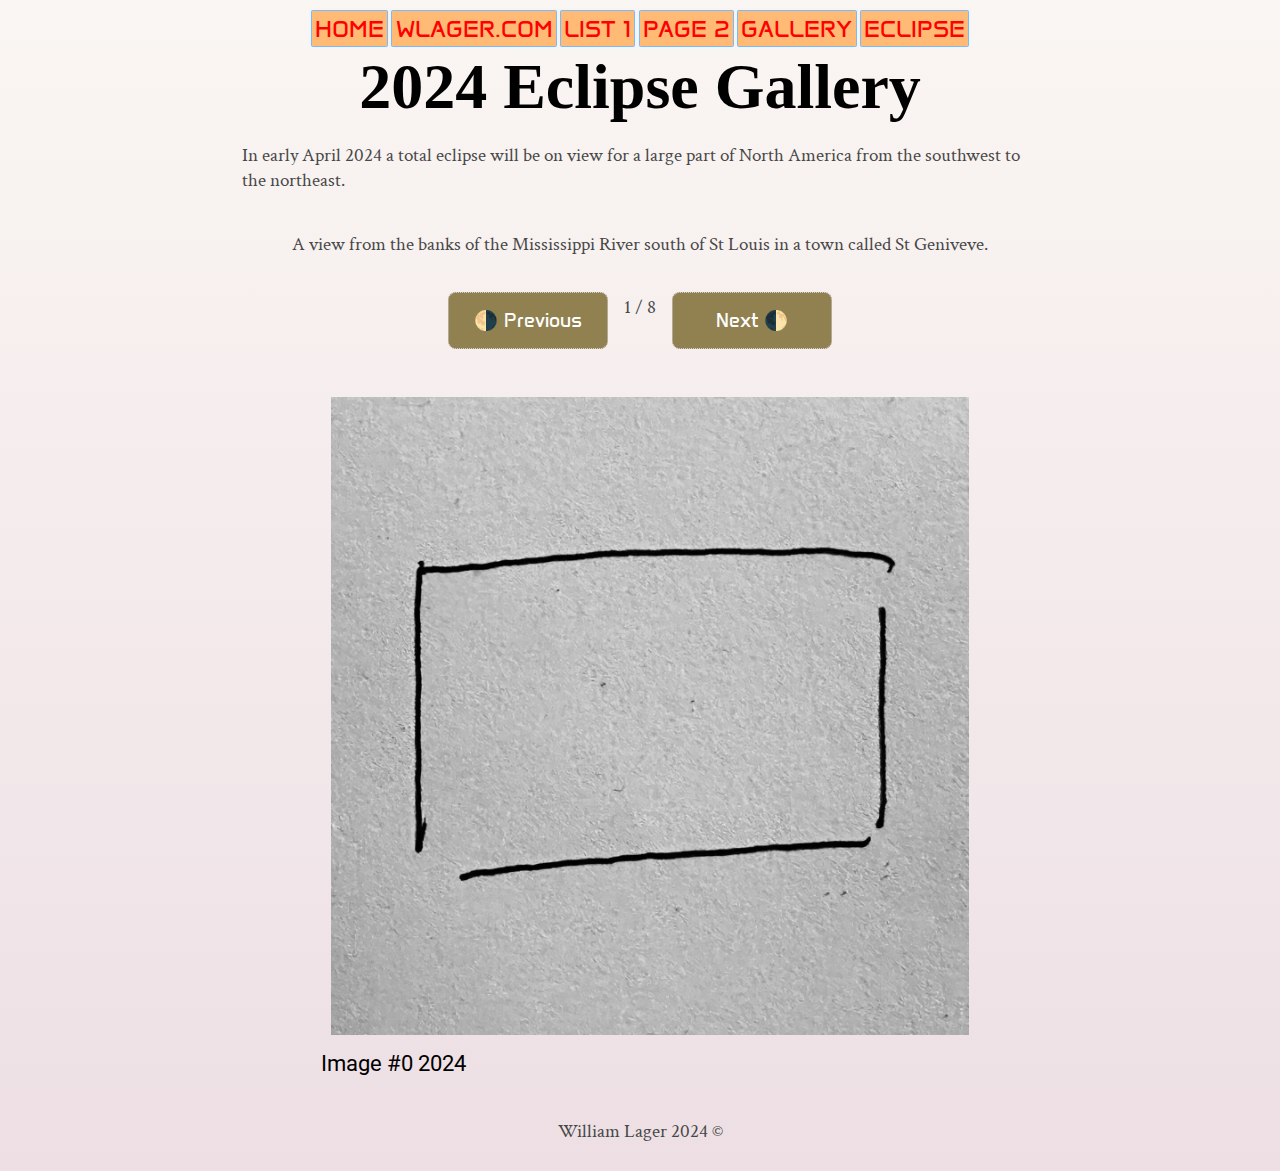
<file: eclipse.html>
<!doctype html>
  <html class="no-js" lang="en" dir="ltr">
      <head>
        <meta charset="utf-8">
        <meta http-equiv="x-ua-compatible" content="ie=edge">
        <meta name="viewport" content="width=device-width, initial-scale=1.0">
        <title>Eclipse 2024</title>
        <link rel="stylesheet" href="css/example.css" media="all">
        <link rel="preconnect" href="https://fonts.googleapis.com">
      <link rel="preconnect" href="https://fonts.gstatic.com" crossorigin>
      <link href="https://fonts.googleapis.com/css2?family=Anta&family=Crimson+Text:ital,wght@0,400;0,600;0,700;1,400;1,600;1,700&family=Roboto:ital,wght@0,100;0,300;0,400;0,500;0,700;0,900;1,100;1,300;1,400;1,500;1,700;1,900&family=Sanchez:ital@0;1&display=swap" rel="stylesheet">
      <meta property="description" content="Eclipse Gallery 4502 Class example for Spring 2024">
      </head>
      <a class="skip-link" href="#content">Skip to content</a>
    <nav>
        <a href="index.html">Home</a>
        <a href="https://williamlager.com/">wlager.com</a>
        <a href="list.html">List 1</a>
        <a href="index2.html">Page 2</a>
        <a href="gallery.html">Gallery</a>
        <a href="eclipse.html">Eclipse</a>
    </nav>

<body class="eclipse">

    

  <main id="content">

    <div class="gallery-home">
      <div class="gallery-section">
    <section class="gallery-example">
      
        <h1>2024 Eclipse Gallery</h1>
          <p>In early April 2024 a total eclipse will be on view for a large part of North America from the southwest to the northeast.</p>
          <p>A view from the banks of the Mississippi River south of St Louis in a town called St Geniveve.</p>

    <div class="button_holder">
      <button id="button_previous" class="button-start">🌗 Previous</button>
      <p id="stepper"></p>
      <button id="button_next">Next 🌓</button>
    </div>





    <figure class="gallery-image hideThis">

      <img src="img/placeholder.jpg" alt="filler">
      <figcaption>
        Image #0 <time datetime="2024">2024</time>
      </figcaption>
    </figure>

    <figure class="gallery-image hideThis">

      <img src="img/placeholder.jpg" alt="filler">
      <figcaption>
        Image #1 <time datetime="2024">2024</time>
      </figcaption>
    </figure>

    <figure class="gallery-image hideThis">

      <img src="img/placeholder.jpg" alt="filler">
      <figcaption>
        Image #2 <time datetime="2024">2024</time>
      </figcaption>
    </figure>

    <figure class="gallery-image hideThis">

      <img src="img/placeholder.jpg" alt="filler">
      <figcaption>
        Image #3 <time datetime="2024">2024</time>
      </figcaption>
    </figure>

    <figure class="gallery-image hideThis">

      <img src="img/placeholder.jpg" alt="filler">
      <figcaption>
        Image #4 <time datetime="2024">2024</time>
      </figcaption>
    </figure>

    <figure class="gallery-image hideThis">

      <img src="img/placeholder.jpg" alt="filler">
      <figcaption>
        Image #5 <time datetime="2024">2024</time>
      </figcaption>
    </figure>

    <figure class="gallery-image hideThis">

      <img src="img/placeholder.jpg" alt="filler">
      <figcaption>
        Image #6 <time datetime="2024">2024</time>
      </figcaption>
    </figure>

    <figure class="gallery-image hideThis">

      <img src="img/placeholder.jpg" alt="filler">
      <figcaption>
        Image #7 <time datetime="2024">2024</time>
      </figcaption>
    </figure>
    </div>
    </div>
    </section>




  </main>
</body>

<footer>
  <p>William Lager 2024 &copy; </p>
</footer>

<script src="js/gallery.js"></script>
</html>
</file>
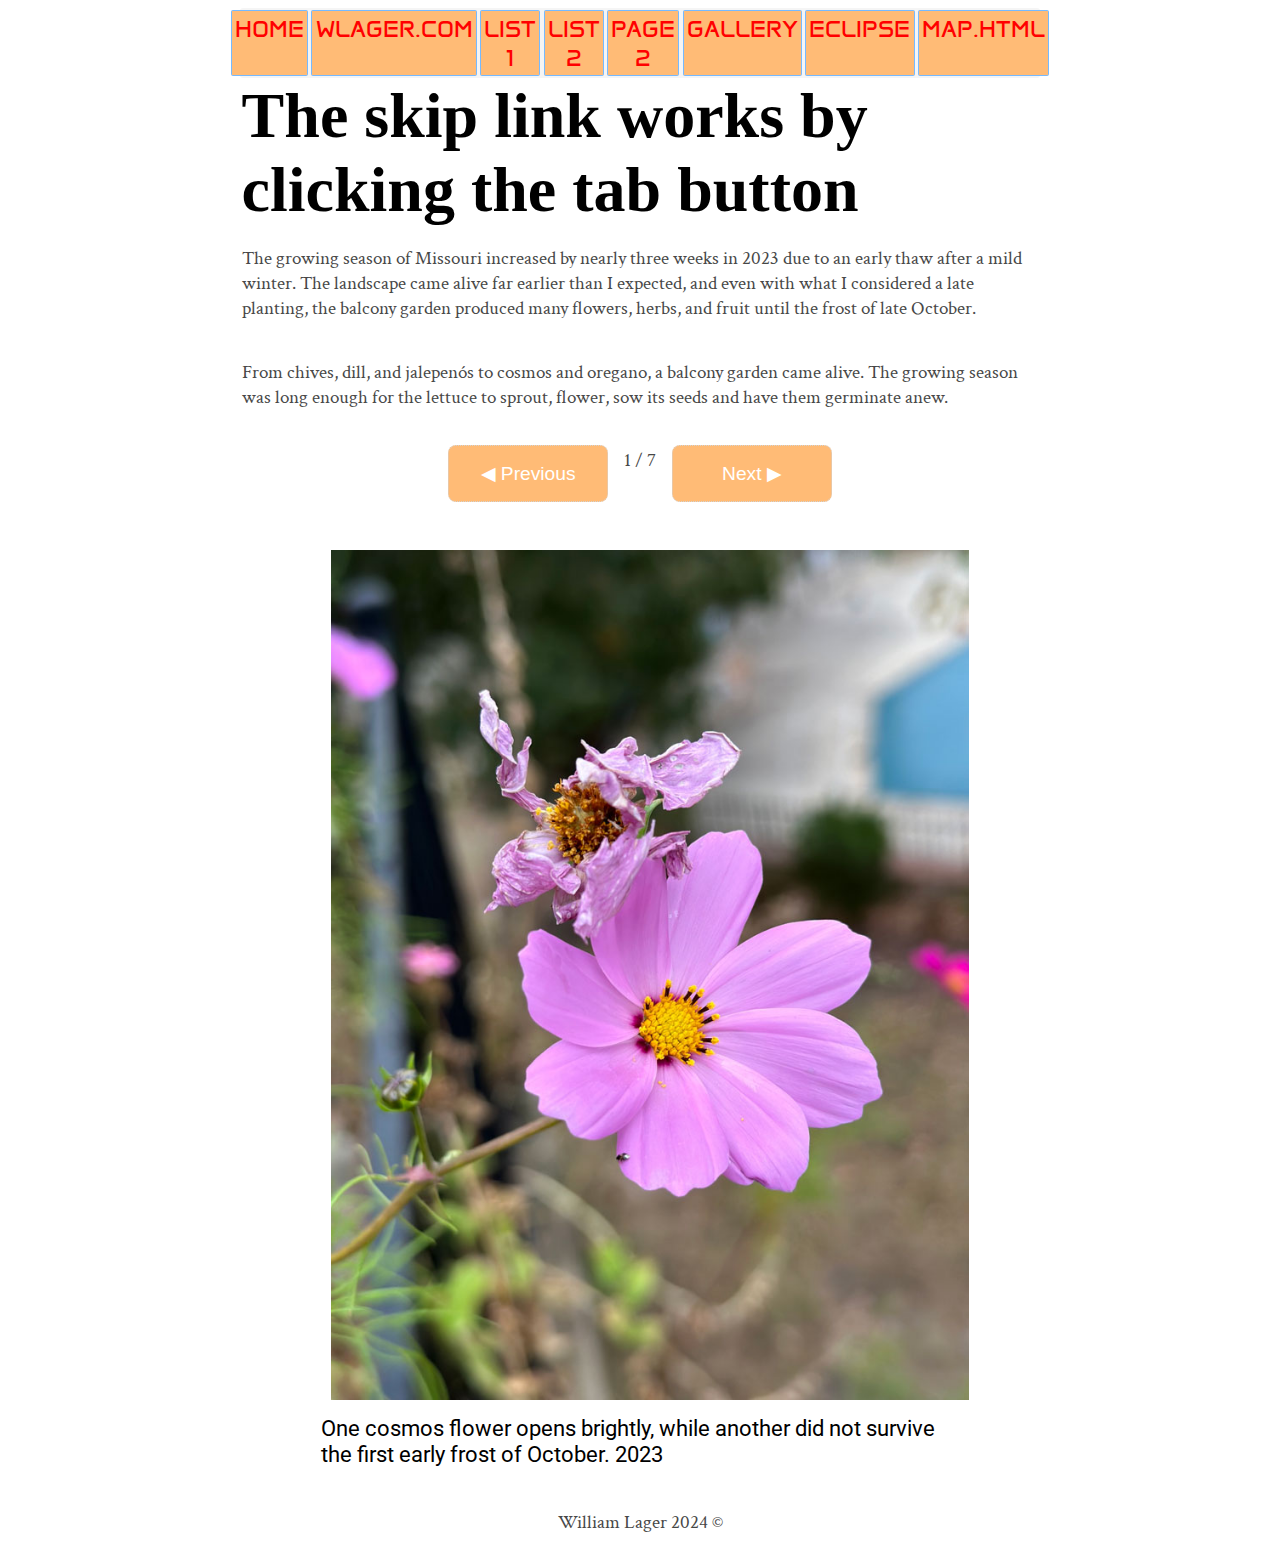
<file: gallery.html>
<!doctype html>
  <html class="no-js" lang="en" dir="ltr">
      <head>
        <meta charset="utf-8">
        <meta http-equiv="x-ua-compatible" content="ie=edge">
        <meta name="viewport" content="width=device-width, initial-scale=1.0">
        <title>Map- iframe</title>
        <link rel="stylesheet" href="css/example.css" media="all">
        <link rel="preconnect" href="https://fonts.googleapis.com">
      <link rel="preconnect" href="https://fonts.gstatic.com" crossorigin>
      <link href="https://fonts.googleapis.com/css2?family=Anta&family=Crimson+Text:ital,wght@0,400;0,600;0,700;1,400;1,600;1,700&family=Roboto:ital,wght@0,100;0,300;0,400;0,500;0,700;0,900;1,100;1,300;1,400;1,500;1,700;1,900&family=Sanchez:ital@0;1&display=swap" rel="stylesheet">
      <meta property="description" content="4502 Class example for Spring 2024">
      </head>
      <a class="skip-link" href="#content">Skip to content</a>
<nav>
        <a href="index.html">Home</a>
        <a href="https://williamlager.com/">wlager.com</a>
        <a href="list.html">List 1</a>
        <a href="list-2.html">List 2</a>
        <a href="index2.html">Page 2</a>
        <a href="gallery.html">Gallery</a>
        <a href="eclipse.html">Eclipse</a>
        <a href="map.html?index-page">map.html</a>
    </nav>  

<body>

    

  <main id="content">

    <div class="gallery-home">
      <div class="gallery-section">
    <section class="gallery-example">
      
        <h1>The skip link works by clicking the tab button</h1>
          <p>The growing season of Missouri increased by nearly three weeks in 2023 due to an early thaw after a mild winter. The landscape came alive far earlier than I expected, and even with what I considered a late planting, the balcony garden produced many flowers, herbs, and fruit until the frost of late October.</p>
          <p>From chives, dill, and jalepenós to cosmos and oregano, a balcony garden came alive. The growing season was long enough for the lettuce to sprout, flower, sow its seeds and have them germinate anew.</p>

    <div class="button_holder">
      <button id="button_previous" class="button-start">&#9664; Previous</button>
      <p id="stepper"></p>
      <button id="button_next">Next &#9654;</button>
    </div>





    <figure class="gallery-image hideThis">

      <img src="img/essay/flower2.jpg" alt="A flower show brightly in the sun">
      <figcaption>
        One cosmos flower opens brightly, while another did not survive the first early frost of October. <time datetime="2022">2023</time>
      </figcaption>
    </figure>


    <figure class="gallery-image hideThis">
      <img src="img/essay/sprouts.jpg" alt="Pots and boxes of wood filld with dirt and fresh sprouts">
      <figcaption>
        A balcony garden reveals the first established sprouts bursting forth. <time datetime="2022">2023</time>
      </figcaption>
    </figure>

    <figure class="gallery-image hideThis">
      <img src="img/essay/just-rained.jpg" alt="">
      <figcaption>
        A summer rain waters the balcony garden. <time datetime="2022">2023</time>
      </figcaption>
    </figure>

    <figure class="gallery-image hideThis">
      <img src="img/essay/lettuce.jpg" alt="filler">
      <figcaption>
        Seeds labeled dill turned out to be an unknown kind of lettuce, that then flowered in brilliant yellows.  <time datetime="2022">2023</time>
      </figcaption>
    </figure>

    <figure class="gallery-image hideThis">
      <img src="img/essay/many-sprout.jpg" alt="filler">
      <figcaption>
        After going to seed, the lettuce was quite adept ad geminating the next generation of lettuce among the chives and dill. <time datetime="2022">2023</time>
      </figcaption>
    </figure>

    <figure class="gallery-image hideThis">
      <img src="img/essay/orange.jpg" alt="filler">
      <figcaption>
        Orange cosmos wildflowers bloom in the early fall's waning light. <time datetime="2022">2023</time>
      </figcaption>
    </figure>

    <figure class="gallery-image hideThis">
      <img src="img/essay/jalepeno.jpg" alt="filler">
      <figcaption>
        Late season jalapenós survive an early frost with brilliant crimson colors. Late season jalapenós survive an early frost with brilliant crimson colors. Late season jalapenós survive an early frost with brilliant crimson colors.<time datetime="2022">2023</time>
      </figcaption>
    </figure>
    </div>
    </div>
    </section>




  </main>
</body>

<footer>
  <p>William Lager 2024 &copy; </p>
</footer>

<script src="js/gallery.js"></script>
</html>
</file>
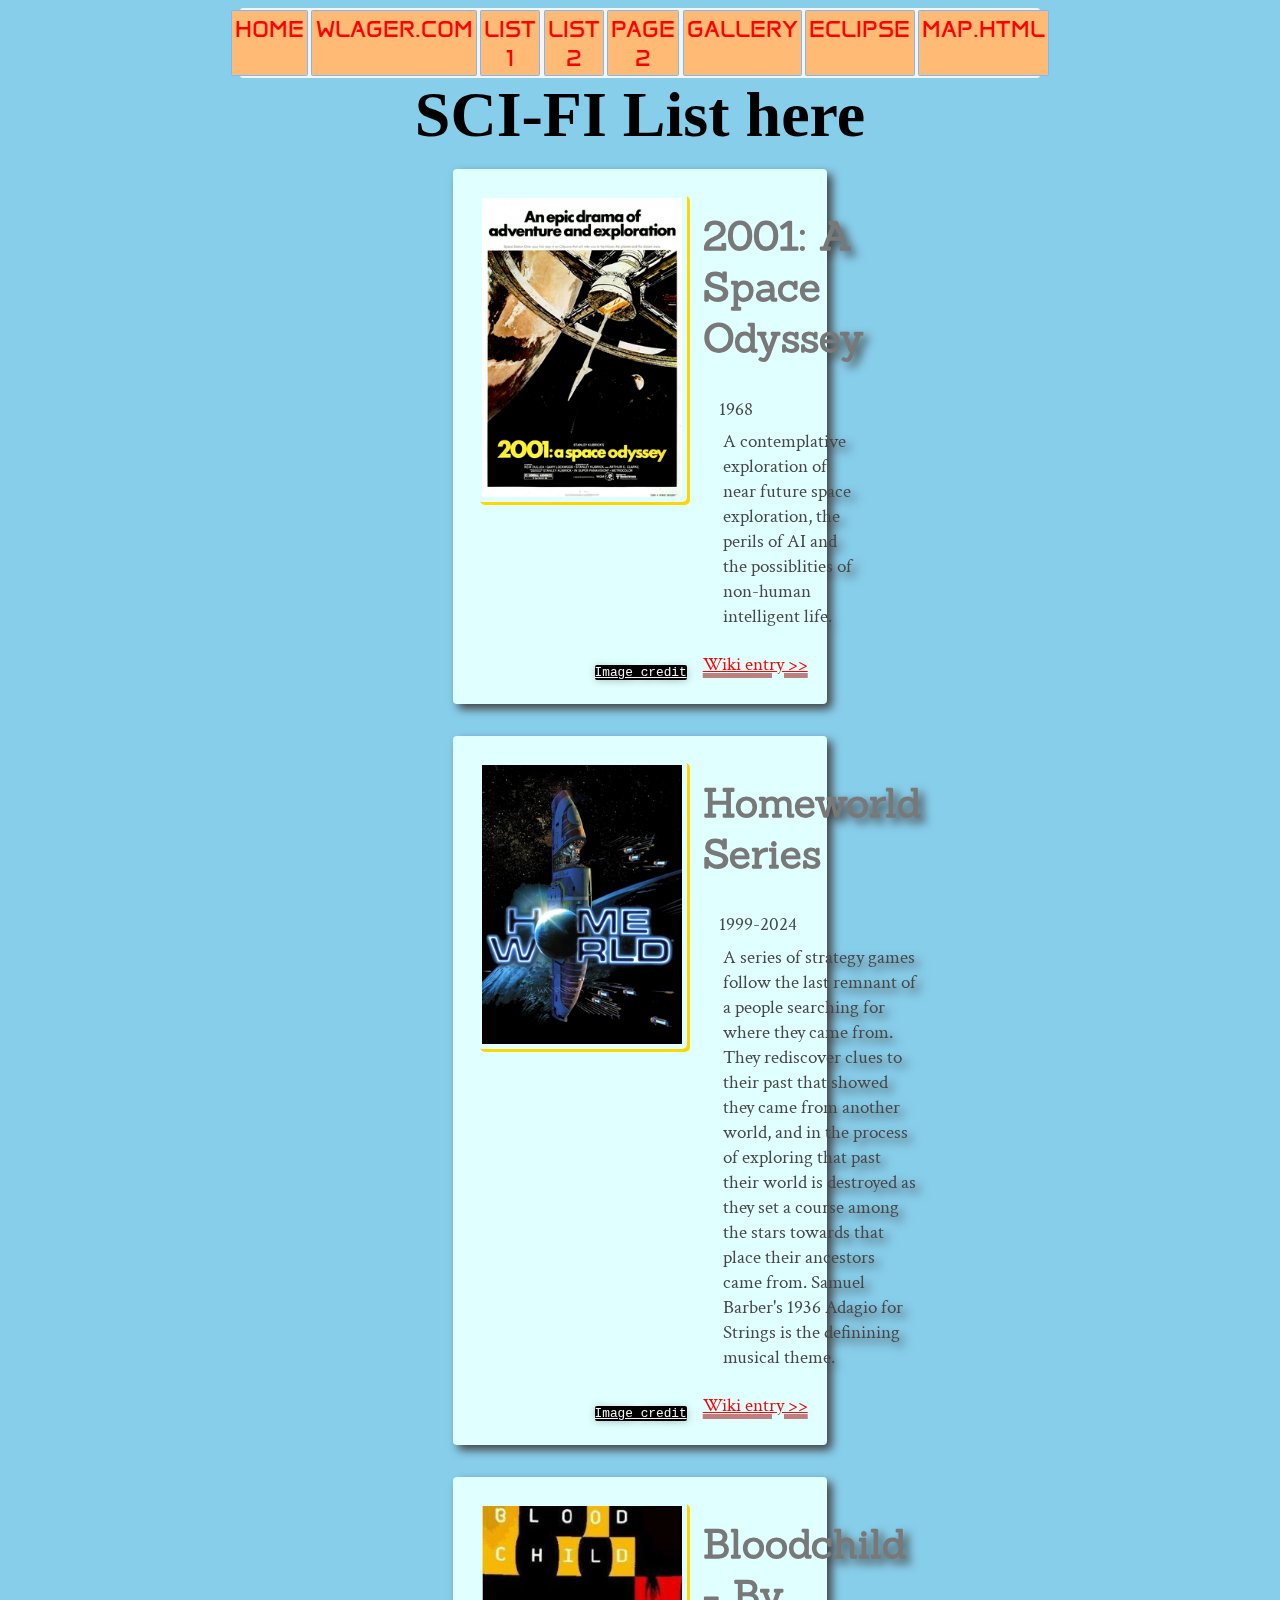
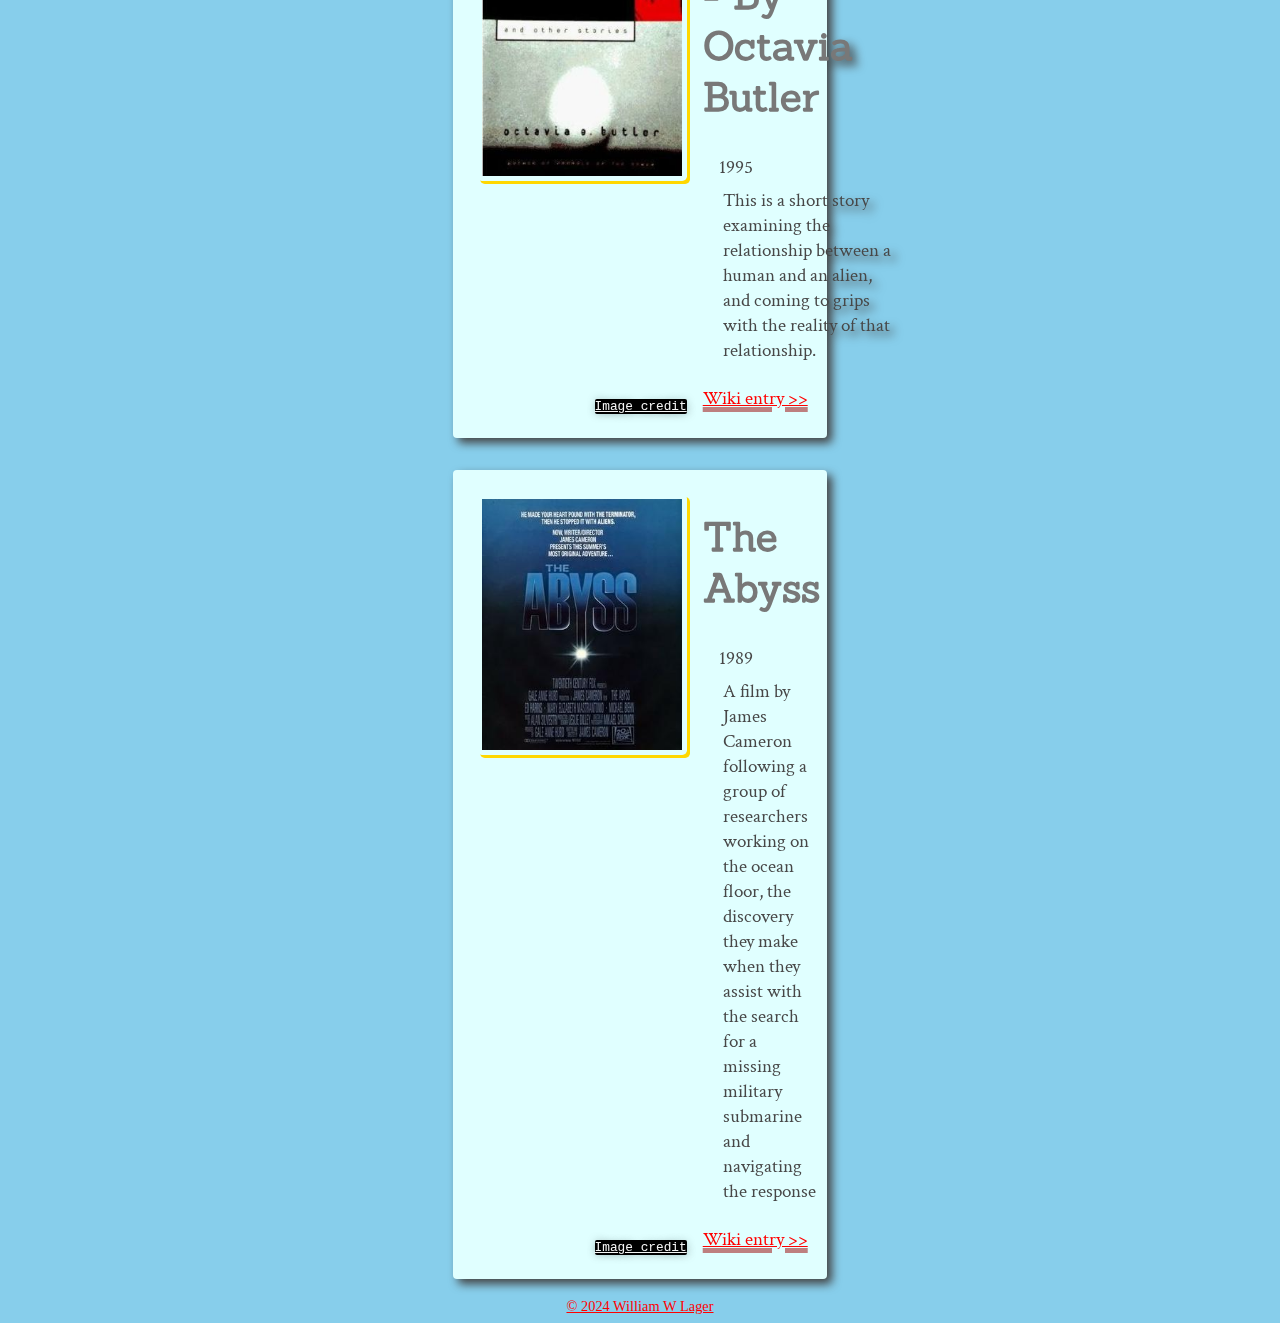
<file: list2.html>
<!doctype html>
	<html class="no-js" lang="en" dir="ltr">
  		<head>
  			<meta charset="utf-8">
    		<meta http-equiv="x-ua-compatible" content="ie=edge">
    		<meta name="viewport" content="width=device-width, initial-scale=1.0">
  			<title>Assignment One</title>
  			<link rel="stylesheet" href="css/example.css" media="all">
  			<link rel="stylesheet" href="css/alt-list.css" media="all">
  			<link rel="preconnect" href="https://fonts.googleapis.com">
			<link rel="preconnect" href="https://fonts.gstatic.com" crossorigin>
			<link href="https://fonts.googleapis.com/css2?family=Anta&family=Crimson+Text:ital,wght@0,400;0,600;0,700;1,400;1,600;1,700&family=Roboto:ital,wght@0,100;0,300;0,400;0,500;0,700;0,900;1,100;1,300;1,400;1,500;1,700;1,900&family=Sanchez:ital@0;1&display=swap" rel="stylesheet">
  		</head>
  		
    <nav>
        <a href="index.html">Home</a>
        <a href="https://williamlager.com/">wlager.com</a>
        <a href="list.html">List 1</a>
        <a href="list-2.html">List 2</a>
        <a href="index2.html">Page 2</a>
        <a href="gallery.html">Gallery</a>
        <a href="eclipse.html">Eclipse</a>
        <a href="map.html?index-page">map.html</a>
    </nav>

	<body>
		<div>
			<h1>SCI-FI List here</h1>
			<!-- <p>This is a test sentence</p> -->
			
		</div>
  <main id="content">



    
    <section class="listings2">
      

        <div class="list-item">
          <div class="list-image"><img src="img/2001.png">
            <div class="img-credit">
              <a href="https://en.wikipedia.org/wiki/2001:_A_Space_Odyssey#/media/File:2001_A_Space_Odyssey_(1968).png" >Image credit</a>
            </div>
          </div>

            <div>
              <h2>2001: A Space Odyssey</h2>
              <p class="date-label">1968</p>
              <p class="desc-label">A contemplative exploration of near future space exploration, the perils of AI and the possiblities of non-human intelligent life.</p>
              <p class="list-link"><a href="https://en.wikipedia.org/wiki/2001:_A_Space_Odyssey">Wiki entry >></a></p>
          </div>
        </div>

      <div class="list-item">
          <div class="list-image"><img src="img/homeworld.jpg" alt="A view of a large spaceship">
            <div class="img-credit">
              <a href="https://en.wikipedia.org/wiki/Homeworld#/media/File:Homeworld_(video_game)_box_art.jpg" >Image credit</a>
            </div>
          </div>
          
          <div>
              <h2>Homeworld series</h2>
              <p class="date-label">1999-2024</p>
              <p class="desc-label">A series of strategy games follow the last remnant of a people searching for where they came from. They rediscover clues to their past that showed they came from another world, and in the process of exploring that past their world is destroyed as they set a course among the stars towards that place their ancestors came from.  Samuel Barber's 1936 Adagio for Strings is the definining musical theme.</p>
              <p class="list-link"><a href="https://en.wikipedia.org/wiki/Homeworld">Wiki entry >></a></p>
          </div>
          
        </div>
      

        <div class="list-item">
          <div class="list-image">
            <img src="img/BloodchildButler.jpg" alt="a book cover">

            <div class="img-credit">
              <a href="https://en.wikipedia.org/wiki/File:BloodchildButler.jpg" >Image credit</a>
            </div>
          </div>

          <div>
            <h2>Bloodchild - by Octavia Butler</h2>
            <p class="date-label">1995</p>
            <p class="desc-label">This is a short story examining the relationship between a human and an alien, and coming to grips with the reality of that relationship. </p>
            <p class="list-link"><a href="https://en.wikipedia.org/wiki/Bloodchild_and_Other_Stories#:~:text=Butler%2C%20%22Bloodchild%2C%22%2027,settled%20on%20the%20Tlic%20planet.">Wiki entry >></a></p>
          </div>
        </div>

      <div class="list-item">
                <div class="list-image">
                  <img src="img/TheAbyss.jpg" alt="an animated tendril of water reaching through a doorframe">
                <div class="img-credit">
                    <a href="https://en.wikipedia.org/wiki/File:TheAbyss.jpg" >Image credit</a>
                  </div>
                </div>

                <div>
                <h2>The Abyss</h2>
                <p class="date-label">1989</p>
                <p class="desc-label">A film by James Cameron following a group of researchers working on the ocean floor, the discovery they make when they assist with the search for a missing military submarine and navigating the response</p>
                <p class="list-link"><a href="https://en.wikipedia.org/wiki/The_Abyss">Wiki entry >></a></p>
                </div>
              </div>


    </section>

    

  </main>

	</body>

<footer><span class="copyright"><a href="https://wlager.com">© 2024 William W Lager</a></span></footer>
</html>
</file>
<file: css/example.css>
.skip-link {
  position: absolute;
  width: 1px;
  height: 1px;
  padding: 0;
  margin: -1px;
  overflow: hidden;
  border: 0;
}

.skip-link:focus{
  width: unset;
  height: unset;
  position: relative;
  padding: unset;
  margin: unset;
  font-size: 2rem;
}

.anchor-nav {
	display: flex;
	position: sticky;
	top: 10px;
	justify-content: space-evenly;
	width: 80%;
	background-color: teal;
	margin: auto;
	padding: 0.5rem;
	color: #FFE3AA;
	text-transform: uppercase;
	border-radius: 1rem;

}

.anchor-nav a {
	color: #ffe3aa;
}


body {
	background-color: rgba(229, 172, 103, 0.5);
	overflow: scroll; /* Show scrollbars */
}



nav {
	background-color: whitesmoke;
	max-width: 800px;
	margin: auto;
	font-size: 1.5em;
	border-radius: 0.2rem;
	text-transform: uppercase;
}

nav ul {
	display: flex;
	align-items: stretch;
	flex-direction: row;
	justify-content: space-between;
	
}

nav ul li {
	background-color: whitesmoke;
	flex-flow: row wrap;
	align-items: stretch;
	list-style-type: none;
	padding: 1rem;
	max-width: 100%;
	border-radius: 0.1rem;

}

nav ul li a {
	font-family: 'Playfair Display', serif;
	text-decoration: none;
	color: forestgreen;
}

nav ul li a:visited {
/*	text-decoration: none;*/
	color: forestgreen;
}

nav ul li a:hover {
	text-decoration: ;
	color: blue;
}


/*a:visited {
  color: cyan;
  text-decoration-color: hotpink;
  
}*/

a:hover {

}


main {
	max-width: 800px;
	margin: auto;
	font-size: 1.4rem;
}


p {
	font-family: font-family: 'Noto Sans', sans-serif;
/*	font-size: 1rem;*/
}




footer {
	font-family: 'Playfair Display', serif;
	font-weight: 100;
	color: seagreen;
/*	background-color: whitesmoke;*/
	max-width: 800px;
	margin: auto;
	

}

h1 {
	font-family: 'Playfair Display', serif;
	font-weight: 900;
	margin: 0rem;
}

h2 {
	font-size: 2.5rem;
	text-transform: capitalize;
}

h3 {
	font-family: 'IBM+Plex', monospace;

/*This is a note*/
}




h4 {

}

p {
	font-family: 'IBM Plex Sans', sans-serif;
}


/*Photo gallery css for gallery-test*/

.gallery-example {
	display: flex;
	flex-direction: column;
	justify-content: space-between;
	align-items: center;
}





.button_holder {
	display: flex;
	flex-direction: row;
}

button_next {  }
button_previous {  }

.stepper {  }

button {
	background-color: #918151;
	margin: 1rem;
	padding: 1rem;
	min-width: 10rem;
	font-size: 1.2rem;
	border-radius: 0.5rem;
}

.button-start {
/*	background-color: forestgreen;*/
}

.gallery-image {
	max-width: 80%;

}

.gallery-image img {
	width: 100%;
}

.hideThis {
	display: none;
/*	background-color: orange;*/
}

example-image {
	display: flex;
	flex-direction: column;
	margin: 3rem;

}

.example-image img {
	display: flex;
  	max-width:230px;
  	max-height:95px;
 	width: auto;
  	height: auto;
  	margin: 1rem;
}

.listings2 {
	display: flex;
	flex-wrap: wrap;
}

/*eclipse gallery classes*/

.eclipse {
	background: linear-gradient(#faf6f3, #eddfe4);
}


.eclipse button {
	font-family: "Anta", sans-serif;
	background-color: #918151;
	margin: 1rem;
	padding: 1rem;
	min-width: 10rem;
	font-size: 1.2rem;
	border-radius: 0.5rem;
}
}

/*

Name h2
Year date-label
Description desc-label
Notable disctintion notable-label
wiki link wiki-link*/

.list-item {
	display: flex;
/*	flex-wrap: wrap;*/
	box-shadow: inset 1rem 1rem #f9f3db;
	border-radius: 3px;
/*	max-width: 300px;*/
}



.list-item h2 {
	display: flex;
	font-family: "Roboto Slab", serif;
/*	font-family: 'Pixelify Sans', cursive; */
/*	This will fall back to a default font when not connected*/
}

.date-label {

}


.list-item .date-label {
	display: flex;
	font-weight: 200;
	margin-left: 1rem;
}

.list-item .desc-label {
/*	display: flex;*/
	font-weight: 400;
	margin-left:1rem;
	padding: 0.25rem;
	margin-top: -1rem;

}

.list-link {
	text-decoration: underline solid rgba(153,0,0,.5) 5px;

}

.list-image {
	display: flex;
	justify-content: flex-start;
	align-items: flex-start;
	position: relative;
}
   
.img-credit {
	    
    	position: absolute;
    	bottom: 0;
    	right: 0;
/*    	width: 100%;*/
    	z-index: 3;
    	color: #fff;
	    font-family: 'IBM Plex Mono', monospace;
    	font-size: 0.8rem;
    	padding: 1rem;
}

.img-credit a {
	color: whitesmoke;
	text-shadow: black 1px 0 10px;
	background: black;
	border-radius: 2px;

}

/**/

.list-image img{

	max-width: 200px;
	margin: 1rem;
	box-shadow: 3px 3px gold;
	border-radius: 0.3rem;
	
}




.fancy-text {
	font-family: 'Nabla', cursive;

}

.fancy-background {
	background-color: #797979;
	padding: 1rem;
}

.fancy-background .fancy-text {
	font-size: xx-large;
}

.background-blue h3 {
	background: skyblue;
}



.crabgrounds6 {
	background-image: 
	linear-gradient(rgba(115, 191, 255, 0.5), rgba(229, 172, 103, 1.0)),
/*	linear-gradient(rgba(0, 0, 255, 0.5), rgba(255, 255, 0, 0.5)),*/
  	url("../img/crab-background.png");
  	background-repeat: no-repeat;

}

.greens {
/*	text-shadow: 5px 5px #558ABB;*/
/*	background-color: goldenrod;*/
background-color: rgba(218,165,32,0.5);
}


.blues2 {
	color: #797979;
	background-color: greenyellow;
/*	this is a test item*/
}


.example-font .blues2 p {
	font-family: 'Crimson Pro', serif;
	font-size: 1.5rem;
/*	text-decoration: underline;*/
	text-decoration: underline  10px #FF3028;
	color: crimson;

}


.flex-example {
	display: flex;

}

.flex-example-space {
	margin:1rem;
}


.flex-example2 {
	
}

.blue {
	
	
	width: 300px;
	background-color: blueviolet;
	padding: 1rem;
}


.red {
	width: 300px;
	background-color: crimson;
	padding: 1rem;
}

.green {
	width: 300px;
	background-color: greenyellow;
	padding: 1rem;
}

.teal {
	width: 300px;
	background-color: teal;
	padding: 1rem;
}




.image-type-1 {
	background-color: greenyellow;
	padding: 2rem;
	margin: 1rem;
	border: red 5px solid;
}

.image-type-2 {
	background-color: orange;
	padding: 2rem;
	padding-left: 1rem;
	margin: 1rem;
	border: red 5px solid;
}

.image-type-3 {
	background-color: teal;
	padding: 2rem;
	padding-left: 1rem;
	margin: 1rem;
	border: red 5px solid;
}

.image-type-4 {
	background-color: rebeccapurple;
	padding: 2rem;
	padding-left: 1rem;
	margin: 1rem;
	border: red 5px solid;
}

.image-type-5 {
	background-color: rebeccapurple;
	padding: 4rem;
	padding-left: 1rem;
	margin: 1rem;
	border: red 5px solid;
}

.mailing-link {
	display: flex;
}

.mailing-link img {
	display: flex;
	border-radius: 5rem;
	max-width: 400px;
	justify-content: center;
}

.lead-image img {

/*	width: 100%;*/
/*	margin: 1rem;*/
	margin: auto;
	border-radius: 20rem;
/*	filter: drop-shadow(0 0 0.75rem #00bfff);*/
/*	filter: drop-shadow(0 0 0.75rem crimson);*/
	filter: drop-shadow(0 0 0.75rem #913814);
}

.lead-image {
	width: 100%;
	padding: 3rem;
}

.mailing-link a {

}

.listings {

}

.punchline {
/*	display: none;*/
	text-decoration: #00bfff wavy 2px underline;
	text-transform: lowercase;
}

.material-symbols-outlined {
		  font-variation-settings:
		  'FILL' 0,
		  'wght' 400,
		  'GRAD' 0,
		  'opsz' 24
		}

.monotype {
			font-family: 'IBM+Plex', monospace;
		}

/*.blues {
	rgba(115, 191, 255, 0.5) 73bfff
}

.redsand {
	rgba(229, 172, 103, 0.5) e5ac67

}

.teallight {
	rgba(134, 206, 170, 0.5) 86ceaa

}*/


/*@media (min-width: 300px) {
	p {
		font-family: 'Nabla', cursive;
		font-size: 1rem;
	}
}

@media (min-width: 600px) {
	body {
	background-color: rgba(229, 172, 103, 0.5);

	}
	.punchline {
	text-decoration: crimson wavy 2px underline;
	text-transform: uppercase;

	}

}*/


/*.gallery-image {


  display: block;
  margin-block-start: 0;
  margin-block-end: 0;
  margin-inline-start: 0;
  margin-inline-end: 0;
  margin: auto;
  width: 100%;
  max-width: 700px;
  


}
*/
.intro {
	background-color: skyblue;
}


.scifi-intro {
	margin: 1rem;
	padding: 1rem;
	background-color: #fafad2;
}

/*.scifi-intro h2 {
	margin: 0rem;
	padding: 0rem;
}
.scifi-intro p {
	
}*/


/*start of media queries*/
@media screen and (max-width: 500px){



body {
		background-color: #93bbec;
}

main {
	width: 100%
}

img {
		align-items: center;
/*		width: 100%;*/
	}

h1 {
	font-weight: 700;
	text-decoration: underline 2rem solid gold;
}

h2 {
	font-weight: 500;
	font-size: 2.3rem;
}

p {
	font-size: 1.5rem;
	}

nav {
	background-color: rgba(255, 255, 255, 0.0);
	max-width: 100%px;
	font-size: 1rem;
}

nav ul {
	display: flex;
	align-items: stretch;
	flex-direction: column;
	justify-content: space-between;
	margin: 0;
	padding: 0;
	border-radius: 0.5rem;
}
	


nav ul li {
	flex-flow: row wrap;
	list-style-type: none;
	padding: 0.1rem;
	text-align: center;
	margin-top: 0.15rem;
/*	width: 100%;*/
	

}

nav ul li a {

	text-decoration: none;
	text-transform: uppercase;
}



.flex-example {
	display: flex;
	flex-wrap: wrap;
	justify-content: center;



}

.flex-example-space {
	margin:1rem;
}


.flex-example2 {
	
}

.blue {
	width: 300px;
	background-color: blueviolet;
	padding: 1rem;
	border-radius:4;
}


.red {
	width: 300px;
	background-color: crimson;
	padding: 1rem;
}

.green {
	width: 300px;
	background-color: greenyellow;
	padding: 1rem;
}

.teal {
	width: 300px;
	background-color: teal;
	padding: 1rem;
}



}


@media screen and (min-width:501px){
	body {
		background-color: #67a0e5;
}





	}


@media screen and (min-width:720px){
.example-image {
	
	flex-direction: row !important;
	margin: 3rem;

}
.example-image img {
	background-color: crimson;
	padding: 3rem;
}





	body {

/*	background-color: #dbf0f9;*/
/*	background-image: file:///D:/4502-class-example/4502-class-example/img/2001.png;*/
/*background-image: url("../img/2001.png");*/
}

	}



.skip-link {
  position: absolute;
  width: 1px;
  height: 1px;
  padding: 0;
  margin: -1px;
  overflow: hidden;
  border: 0;
}

.skip-link:focus{
  width: unset;
  height: unset;
  position: relative;
  padding: unset;
  margin: unset;
  font-size: 2rem;
}




nav {

	display: flex;
	justify-content: center;
	text-transform: uppercase;
	font-family: ;
}

nav a {
		font-family: "Anta", sans-serif;
		text-align: center;
		text-decoration: none;
		justify-content: center;
/*		width: 100%;*/
		padding: 0.2rem;
		margin: 0.1rem;
		background: #ffbb76;
		border-radius: 0.1rem;
		border: 1px solid #76baff;
		color: darkcyan;
	}

nav a:visited {
	color: darkcyan;
}

nav a:hover {
	color: #ffbb76;
	background-color: #003d3d;
}

body {
	 scrollbar-color: red orange;
  scrollbar-width: thin;
/*	background: mediumpurple;*/
	background: linear-gradient(#e66465, #9198e5);
	display: flex;
	flex-direction: column;
	flex-wrap: wrap;
	font-family: "Roboto", sans-serif;
/*	max-width: 900px;*/
}
 section {

 	margin: 0.1rem;
 }

main {
	
	display: flex;
  flex-flow: column nowrap;
  justify-content: center;
  align-items: center;

}

content {
	margin: 0 auto;
}

.wednesday {
	display: flex;
	flex-direction: column;
	justify-content: center;
}


body section .lead-image {
	display: flex;
	justify-content: center;
	margin-left: 1rem;
	margin-right: 1rem;
}

title {

}

h1 {
	display: flex;
	justify-content: center;
	font-family: "Roboto Slab", serif;
	font-size: 4rem;
	
}

.lead-image {
	display: flex;
	justify-content: center;

}

.lead-image img {
	margin: 0 auto;
	object-fit: contain;
	max-width: 100%;
}

p {
	font-family: "Crimson Text", serif;
	font-size: 1.2rem;
	color: #474747;
}

li {
	font-family: ;
	font-size: 1rem;
	color: red;
}

img {
	max-width: 100%;
	padding: 5px;
	margin: 5px;

}

body img {
/*	max-width: 10rem;*/

}

a:link {
	color: red;
}


#test {
	text-shadow: 1px 1px 2px red, 0 0 1em blue, 0 0 0.2em blue;
}

.text-highlight {
	background: #b17200;
/*	color: #c4c4ff;*/
	color: lightcyan;
	padding-left: 1rem;
}



/*Classes start*/

.shadow {
	text-shadow: 10px 1px 2px orangered;	
}

.copyright {
	font-size: 0.9rem;
}

.flex-example {
	display: flex;
	flex-direction: row;
	flex-wrap: wrap;
	gap: 10px;
  gap: 10px 20px; /* row-gap column gap */
  row-gap: 10px;
  column-gap: 10px;
}

.blue {
	padding: 1rem;
	min-width: 50px;
	min-height: 50px;
	background: blueviolet;
	border: 5px solid darkred;
}

.red {
	padding: 1rem;
	min-width: 50px;
	min-height: 50px;
	background: darkcyan;
	border: 5px dotted darkgreen;
}

.green {
	padding: 1rem;
		min-width: 50px;
	min-height: 50px;
	background: seagreen;
	border: 5px solid mediumpurple; 
}

.orange {
	padding: 1rem;
		min-width: 50px;
	min-height: 50px;
	background: lightcoral;
	border: 5px dotted darkorange;
}



/*Photo gallery css for gallery*/

.gallery-home {
	display: flex;
  flex-flow: column nowrap;
  justify-content: center;
  align-items: center;

}



.gallery-section {
	
	max-width: 800px;

}


.gallery-example {
	display: flex;
	flex-direction: column;
	justify-content: space-between;
	align-items: center;



}





.button_holder {
	display: flex;
	flex-direction: row;
}

button_next {  }
button_previous {  }

.stepper {  }

button {
	background-color: #ffbb76 ;
	color: #ffffff;
	margin: 1rem;
	padding: 1rem;
	min-width: 10rem;
	font-size: 1.2rem;
	border-radius: 0.5rem;
	border: lightgray 1px dotted;
}

.button-start {
/*	background-color: forestgreen;*/
}

.gallery-image {
	max-width: 80%;

}

.gallery-image img {
	width: 100%;
}

.hideThis {
	display: none;
}

.example-image {
	display: flex;
	flex-direction: column;
	margin: 3rem;

}

.example-image img {
	display: flex;
  	max-width:230px;
  	max-height:95px;
 	width: auto;
  	height: auto;
  	margin: 1rem;
}



/*end gallery */

footer a {
	color: darkcyan;
}

/*for your media queries this article is a good resource /**/
/*https://web.dev/learn/design/media-queries?continue=https%3A%2F%2Fweb.dev%2Flearn%2Fdesign%2F%23article-https%3A%2F%2Fweb.dev%2Flearn%2Fdesign%2Fmedia-queries*/*/

/*@media {}*/

/*\{
  // Styles for viewports wider than 400 pixels.
	200px
	576px 
	768px
	992px
	1200px
}
*/

.map {
	display: flex;
	justify-content: center;
}


.map-type-01 {
	display: flex;
  flex-flow: column nowrap;
  justify-content: center;
  align-items: center;
}

.map-type-01 p {

}

.map-type-01 iframe h2 {

}

@media (max-width:200px) {
	body {
		background: hotpink;
	}
	img {
		max-width: 100%;
	}

}

@media (min-width: 201px) and (max-width:575px) {
	body {
		
		background: darkcyan;

	}

	p {
		color: #d6d6d6;
	}
	nav {
		display: flex;
		flex-direction: column;
		

/*		padding: 1rem;*/
		margin: 0.2rem;
		margin-right: 1rem;
		margin-left: 1rem;
	}

	nav a {
		font-family: "Anta", sans-serif;
		text-align: center;
		text-decoration: none;
		justify-content: center;
		width: 100%;
		padding: 0.2rem;
		margin: 0.1rem;
		background: #ffbb76;
		border-radius: 0.1rem;
		border: 1px solid #76baff;
		color: #003d3d;
	}

nav a:visited {
	color: darkred;
	
}

nav a:link {
	color: #003d3d;

}



	main {
	display: flex;
	flex-direction: column;
	margin: 0 auto;
}
section {
	margin-top: 1rem;
}
.map-type-01 {
	background: #fff;




}

	h1 {
		font-size: 2rem;
		background: #b17200;
		color: skyblue;
		text-align: center;
		text-transform: capitalize;
	}
	img {

	}

	.lead-image {
	display: flex;
	justify-content: center;
	max-width: 95%;
}

.lead-image img {
	margin: 0 auto;
	object-fit: contain;
	max-width: 100%;
	border: none;
	border-radius: 15rem;
}

a:link {
	color: #e9e9e9;
}
a:visited {
	color: #d6d6d6;
}

a:hover {
	color: purple;
}

ol li {
	color: lightgray; !important;
}

ul {
	list-style-type: none;
}

.list45 {
	font-size: 5rem;
}

}

@media (min-width: 576px) and (max-width:768px) {
	body {
		background: linear-gradient(#e66465, #9198e5);
	}
}


@media (min-width: 769px) and (max-width:1000px) {
	body {
		background: lightcyan;
	}
}

@media (min-width: 1001px)  {
 	body {
 		background: #fff;
	}
}
</file>
<file: css/alt-list.css>
.example-image img {
	display: flex;
  	max-width:230px;
  	max-height:95px;
 	width: auto;
  	height: auto;
  	margin: 1rem;
}

.listings2 {
	display: flex;
	flex-wrap: wrap;
/*	flex-direction: column;*/
	justify-content: center;
}

/*

Name h2
Year date-label
Description desc-label
Notable disctintion notable-label
wiki link wiki-link*/

.list-item {
	display: flex;
/*	flex-wrap: nowrap;*/
	background-color: lightcyan;
  color: #787878; /* white */
  padding: 0.5rem; /* vertical | horizontal */
  border-radius: 4px;
  margin: 1rem;
  filter: drop-shadow(5px 5px 5px #434343);
  max-width: 45%;

}

.listings2 .list-item {
/*	display: flex;*/
/*  background-image:
    linear-45gradient(180deg, white 3rem, #F0A4A4 calc(3rem), #F0A4A4 calc(3rem + 2px), transparent 1px),
    repeating-linear-gradient(0deg, transparent, transparent 1.5rem, #DDD 1px, #DDD calc(1.5rem + 1px));
  box-shadow: 1px 1px 3px rgba(0,0,0,.25);
  height: 14rem;
  width: 100%;

  margin: auto;
  position: relative;
  top: 50%;
  transform: translateY(-50%);*/
}



.list-item h2 {
	display: flex;
font-family: "Sanchez", serif;
/*	font-family: 'Pixelify Sans', cursive; */
/*	This will fall back to a default font when not connected*/
}

.date-label {

}


.list-item .date-label {
	display: flex;
	font-weight: 200;
	margin-left: 1rem;
}

.list-item .desc-label {
	display: flex;
	font-weight: 400;
	margin-left:1rem;
	padding: 0.25rem;
	margin-top: -1rem;

}

.list-link {
	text-decoration: underline solid rgba(153,0,0,.5) 5px;

}

.list-image {
	display: flex;
	justify-content: flex-start;
	align-items: flex-start;
	position: relative;
}
   
.img-credit {
	    
    	position: absolute;
    	bottom: 0;
    	right: 0;
/*    	width: 100%;*/
    	z-index: 3;
    	color: #fff;
	    font-family: 'IBM Plex Mono', monospace;
    	font-size: 0.8rem;
    	padding: 1rem;
}

.img-credit a {
	color: whitesmoke;
	text-shadow: black 1px 0 10px;
	background: black;
	border-radius: 2px;

}

/**/

.list-image img{

	max-width: 200px;
	margin: 1rem;
	box-shadow: 3px 3px gold;
	border-radius: 0.3rem;
	
}




.fancy-text {
	font-family: 'Nabla', cursive;

}

.fancy-background {
	background-color: #797979;
	padding: 1rem;
}

.fancy-background .fancy-text {
	font-size: xx-large;
}

.background-blue h3 {
	background: skyblue;
}



.crabgrounds6 {
	background-image: 
	linear-gradient(rgba(115, 191, 255, 0.5), rgba(229, 172, 103, 1.0)),
/*	linear-gradient(rgba(0, 0, 255, 0.5), rgba(255, 255, 0, 0.5)),*/
  	url("../img/crab-background.png");
  	background-repeat: no-repeat;

}

.greens {
/*	text-shadow: 5px 5px #558ABB;*/
/*	background-color: goldenrod;*/
background-color: rgba(218,165,32,0.5);
}


.blues2 {
	color: #797979;
	background-color: greenyellow;
/*	this is a test item*/
}


.example-font .blues2 p {
	font-family: 'Crimson Pro', serif;
	font-size: 1.5rem;
/*	text-decoration: underline;*/
	text-decoration: underline  10px #FF3028;
	color: crimson;

}


.flex-example {
	display: flex;

}

.flex-example-space {
	margin:1rem;
}


.flex-example2 {
	
}

.blue {
	
	
	width: 300px;
	background-color: blueviolet;
	padding: 1rem;
}


.red {
	width: 300px;
	background-color: crimson;
	padding: 1rem;
}

.green {
	width: 300px;
	background-color: greenyellow;
	padding: 1rem;
}

.teal {
	width: 300px;
	background-color: teal;
	padding: 1rem;
}




.image-type-1 {
	background-color: greenyellow;
	padding: 2rem;
	margin: 1rem;
	border: red 5px solid;
}

.image-type-2 {
	background-color: orange;
	padding: 2rem;
	padding-left: 1rem;
	margin: 1rem;
	border: red 5px solid;
}

.image-type-3 {
	background-color: teal;
	padding: 2rem;
	padding-left: 1rem;
	margin: 1rem;
	border: red 5px solid;
}

.image-type-4 {
	background-color: rebeccapurple;
	padding: 2rem;
	padding-left: 1rem;
	margin: 1rem;
	border: red 5px solid;
}

.image-type-5 {
	background-color: rebeccapurple;
	padding: 4rem;
	padding-left: 1rem;
	margin: 1rem;
	border: red 5px solid;
}

.mailing-link {
	display: flex;
}

.mailing-link img {
	display: flex;
	border-radius: 5rem;
	max-width: 400px;
	justify-content: center;
}

.lead-image img {
/*	width: 100%;*/
/*	margin: 1rem;*/
	margin: auto;
	border-radius: 20rem;
/*	filter: drop-shadow(0 0 0.75rem #00bfff);*/
/*	filter: drop-shadow(0 0 0.75rem crimson);*/
	filter: drop-shadow(0 0 0.75rem #913814);
}

.lead-image {
	width: 100%;
	padding: 3rem;
}

.mailing-link a {

}

.listings {

}

.punchline {
/*	display: none;*/
	text-decoration: #00bfff wavy 2px underline;
	text-transform: lowercase;
}

.material-symbols-outlined {
		  font-variation-settings:
		  'FILL' 0,
		  'wght' 400,
		  'GRAD' 0,
		  'opsz' 24
		}

.monotype {
			font-family: 'IBM+Plex', monospace;
		}

/*.blues {
	rgba(115, 191, 255, 0.5) 73bfff
}

.redsand {
	rgba(229, 172, 103, 0.5) e5ac67

}

.teallight {
	rgba(134, 206, 170, 0.5) 86ceaa

}*/


/*@media (min-width: 300px) {
	p {
		font-family: 'Nabla', cursive;
		font-size: 1rem;
	}
}

@media (min-width: 600px) {
	body {
	background-color: rgba(229, 172, 103, 0.5);

	}
	.punchline {
	text-decoration: crimson wavy 2px underline;
	text-transform: uppercase;

	}

}*/


/*.gallery-image {


  display: block;
  margin-block-start: 0;
  margin-block-end: 0;
  margin-inline-start: 0;
  margin-inline-end: 0;
  margin: auto;
  width: 100%;
  max-width: 700px;
  


}
*/
.intro {
	background-color: skyblue;
}


.scifi-intro {
	display: flex;
	margin: 1rem;
	padding: 1rem;
	background-color: #fafad2;
}

/*.scifi-intro h2 {
	margin: 0rem;
	padding: 0rem;
}
.scifi-intro p {
	
}*/


/*start of media queries*/
@media screen and (max-width: 500px){



body {
		background-color: #93bbec;
}

main {
	width: 100%
}

img {
		align-items: center;
/*		width: 100%;*/
	}

h1 {
	font-weight: 700;
	text-decoration: underline 2rem solid gold;
}

h2 {
	font-weight: 500;
	font-size: 2.3rem;
}

p {
	font-size: 1.5rem;
	}

nav {
	background-color: rgba(255, 255, 255, 0.0);
	max-width: 100%px;
	font-size: 1rem;
}

nav ul {
	display: flex;
	align-items: stretch;
	flex-direction: column;
	justify-content: space-between;
	margin: 0;
	padding: 0;
	border-radius: 0.5rem;
}
	


nav ul li {
	flex-flow: row wrap;
	list-style-type: none;
	padding: 0.1rem;
	text-align: center;
	margin-top: 0.15rem;
/*	width: 100%;*/
	

}

nav ul li a {

	text-decoration: none;
	text-transform: uppercase;
}

.list-item {
	display: flex;
	flex-wrap: wrap;
	flex-direction: column;
	justify-content: center;
	max-width:95%;
	color: #434343 !important;
}

.list-item p {
	color: #434343;
}
.flex-example {
	display: flex;
	flex-wrap: wrap;
	justify-content: center;



}

.flex-example-space {
	margin:1rem;
}


.flex-example2 {
	
}

.blue {
	width: 300px;
	background-color: blueviolet;
	padding: 1rem;
	border-radius:4;
}


.red {
	width: 300px;
	background-color: crimson;
	padding: 1rem;
}

.green {
	width: 300px;
	background-color: greenyellow;
	padding: 1rem;
}

.teal {
	width: 300px;
	background-color: teal;
	padding: 1rem;
}



}


@media screen and (min-width:501px){
	body {
		background-color: #67a0e5;
}





	}


@media screen and (min-width:720px){
.example-image {
	
	flex-direction: row !important;
	margin: 3rem;

}
.example-image img {
	background-color: crimson;
	padding: 3rem;
}





	body {

	background-color: skyblue;
}

	}




/*button example 

button-49*/
</file>
